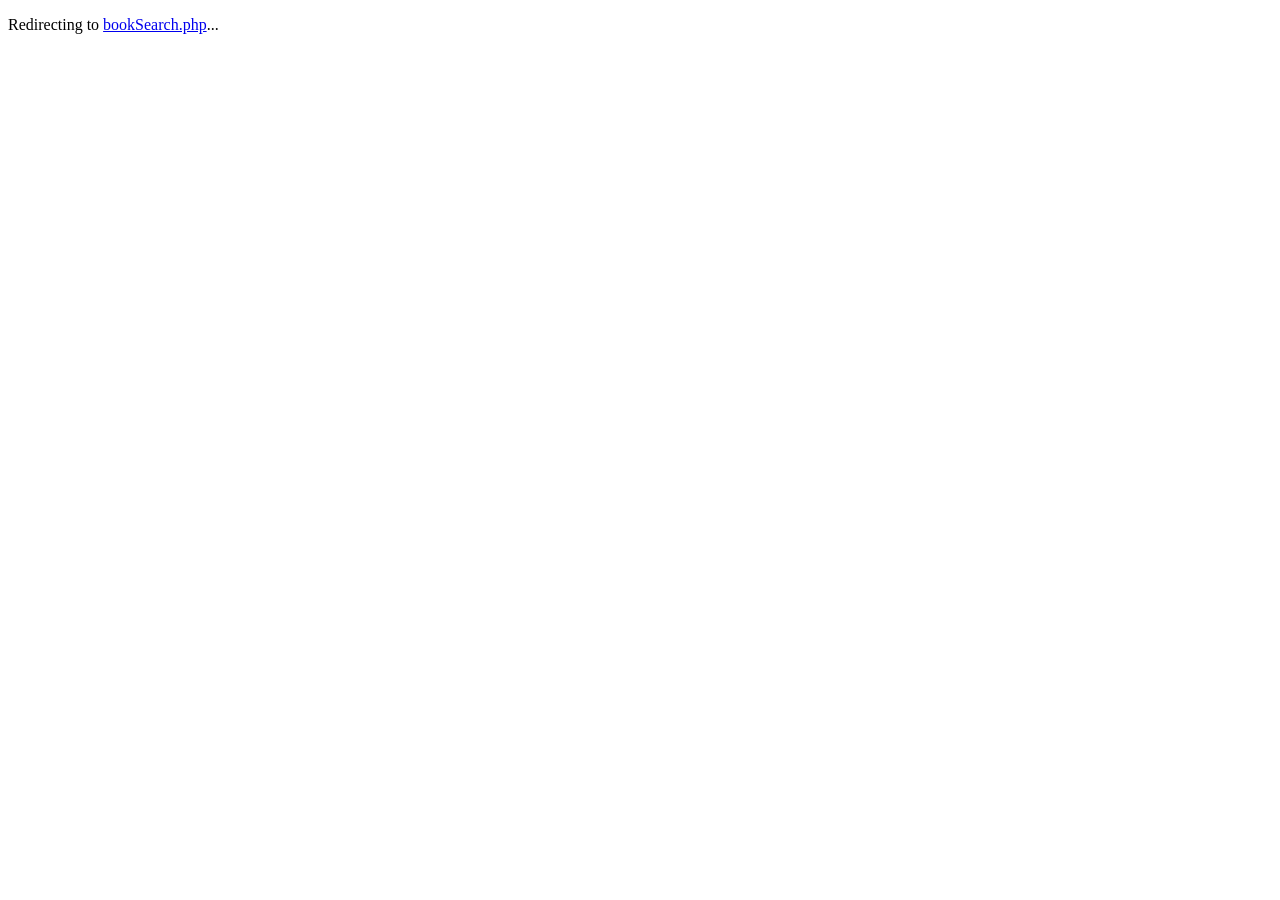
<file: bookSearch.html>
<!DOCTYPE html>
<html lang="en">
<head>
  <meta charset="UTF-8">
  <meta http-equiv="refresh" content="0; url=bookSearch.php">
  <title>REDIRECTING...</title>
</head>
<body>
  <p>Redirecting to <a href="bookSearch.php">bookSearch.php</a>...</p>
</body>
</html>
</file>
